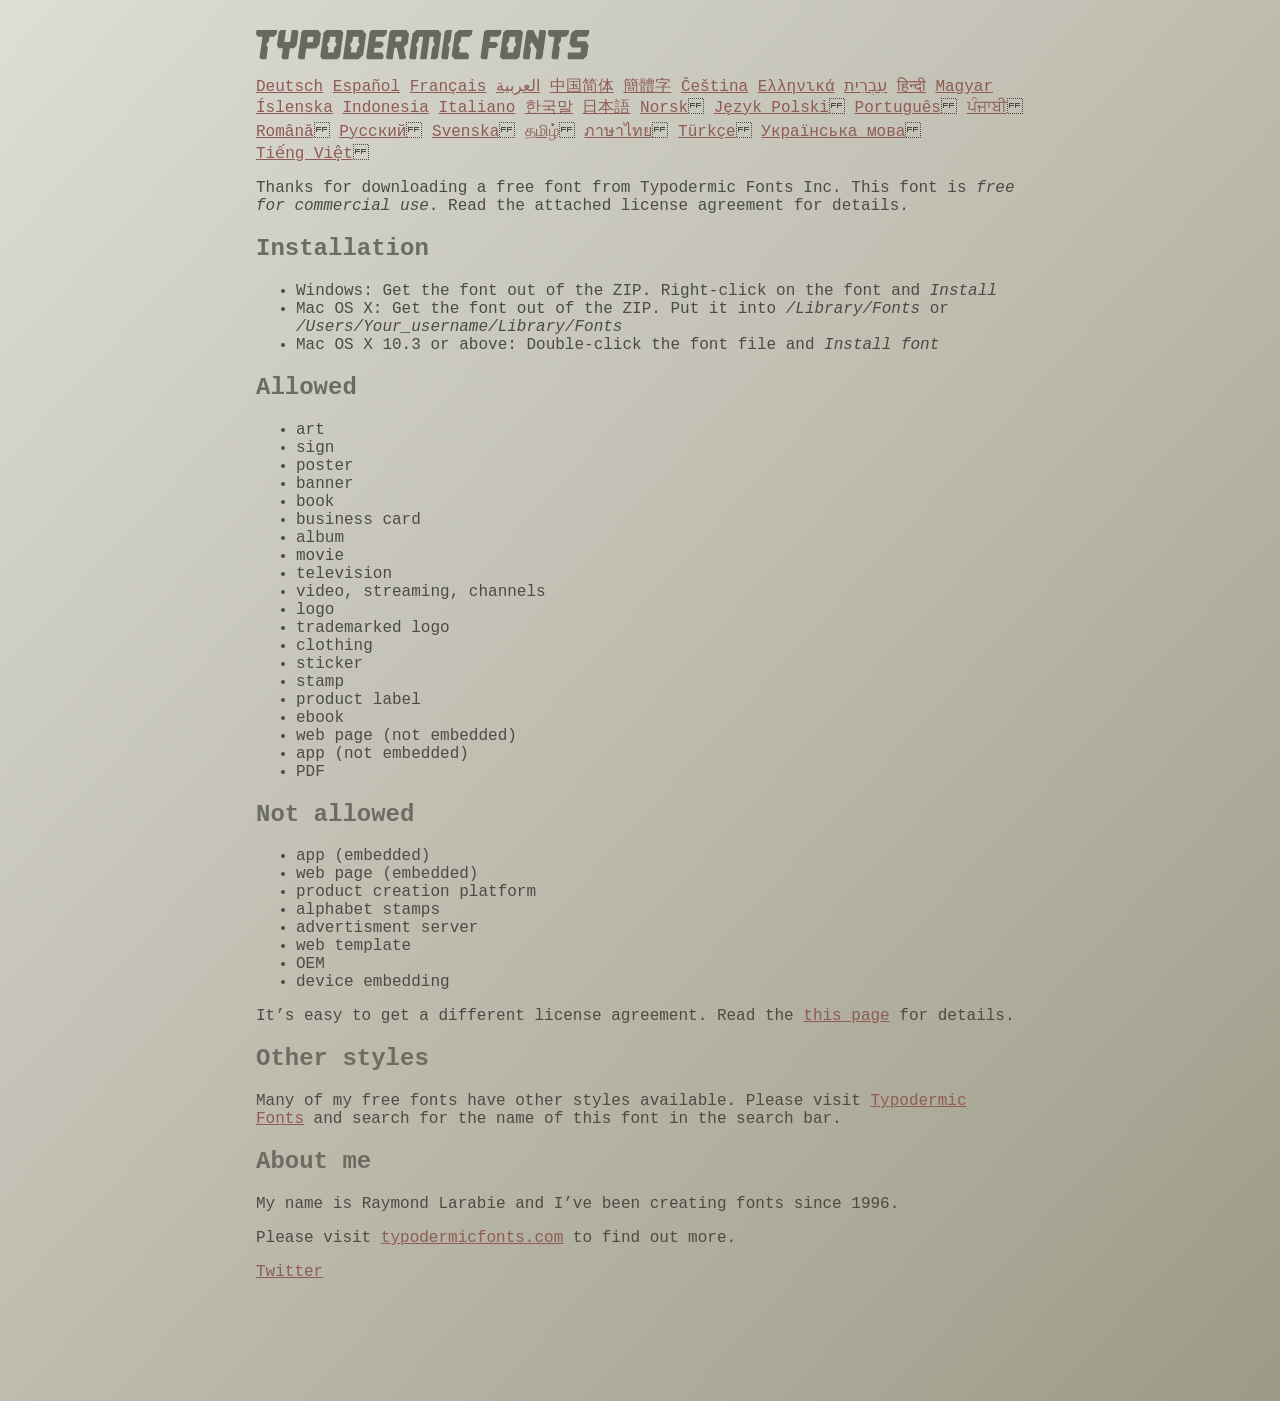
<file: Projects/fonts/steelfish (1)/read-this.html>
<head>
<meta http-equiv="Content-Type" content="text/html; charset=utf-8">
<title>Typodermic Fonts Inc. Freeware Font instructions 2014</title>
<style type="text/css">
body {
	margin:30px 20% 120px 20%;
	padding:0px;
	font-family:Consolas, Courier, sans-serif;
	color:#4c4b44;
	background-color:#c2c1b3;

/* IE10 Consumer Preview */ 
background-image: -ms-linear-gradient(top left, #DEDDD6 0%, #9D9B87 100%);

/* Mozilla Firefox */ 
background-image: -moz-linear-gradient(top left, #DEDDD6 0%, #9D9B87 100%);

/* Opera */ 
background-image: -o-linear-gradient(top left, #DEDDD6 0%, #9D9B87 100%);

/* Webkit (Safari/Chrome 10) */ 
background-image: -webkit-gradient(linear, left top, right bottom, color-stop(0, #DEDDD6), color-stop(1, #9D9B87));

/* Webkit (Chrome 11+) */ 
background-image: -webkit-linear-gradient(top left, #DEDDD6 0%, #9D9B87 100%);

/* W3C Markup, IE10 Release Preview */ 
background-image: linear-gradient(to bottom right, #DEDDD6 0%, #9D9B87 100%);

	}
h2 {color:#6d6c61;}
a {color:#8f5b54;}
a:hover {color:#ffffff; background-color:#9a998c;}
</style>
</head>

<body>

<svg width="350px" height="30px">
	<path fill="#69685D" d="M0,4.006L0.554,0h20.674l-0.553,4.006l-2.559,2.772h-4.688l-0.682,4.816l-2.515,3.026l1.663,3.07
		l-1.62,11.594H4.987l-1.448-1.79l2.94-20.716H1.791L0,4.006z"/>
	<path fill="#69685D" d="M35.8,0h5.285l1.408,1.791l-1.876,13.343l-2.515,3.111h-4.264l-1.534,11.04h-5.286l-1.449-1.79l1.322-9.25
		h-4.263l-1.705-3.111l1.875-13.343L24.76,0h5.242l-1.706,12.064h5.799L35.8,0z"/>
	<path fill="#69685D" d="M62.09,0l2.899,3.453L63.412,14.58l-3.496,3.962h-9.805l-1.491,10.742h-5.244l-1.493-1.79l3.625-25.704
		L47.469,0H62.09z M50.965,12.362h5.797l0.81-5.583h-5.799L50.965,12.362z"/>
	<path fill="#69685D" d="M64.256,26.642l3.367-24.041L70.523,0h14.664l2.132,2.601l-3.368,24.041l-2.856,2.643H66.431L64.256,26.642
		z M73.335,11.595l-2.514,3.026l1.663,3.07l-0.683,4.816H77.6l0.68-4.816l2.516-3.07l-1.663-3.026l0.681-4.816h-5.796L73.335,11.595
		z"/>
	<path fill="#69685D" d="M86.926,29.285L91.017,0h15.518l3.581,4.307l-2.899,20.673l-4.774,4.305H86.926z M96.345,11.595
		l-2.515,3.026l1.664,3.07l-0.683,4.816h5.798l0.681-4.816l2.516-3.07l-1.663-3.026l0.681-4.816h-5.796L96.345,11.595z"/>
	<path fill="#69685D" d="M127.114,29.285h-15.473l-1.492-1.79l3.624-25.704L115.731,0h15.389l-0.554,4.006l-2.557,2.772h-7.971
		l-0.684,4.816h6.906l1.662,3.026l-2.515,3.111h-6.905l-0.683,4.775h8.057l1.791,2.771L127.114,29.285z"/>
	<path fill="#69685D" d="M150.21,0l2.898,3.453l-1.405,9.977l-3.881,3.452l2.217,10.613l-1.748,1.79h-4.944l-2.387-11.553h-2.6
		l-1.622,11.553h-5.241l-1.493-1.79l3.624-25.704L135.588,0H150.21z M145.691,6.779h-5.796l-0.683,4.816h5.799L145.691,6.779z"/>
	<path fill="#69685D" d="M159.92,29.285h-5.242l-1.492-1.79l3.41-24.042L160.432,0h21.911l2.897,3.453l-3.409,24.042l-1.876,1.79
		h-5.284l1.617-11.594l2.517-3.07l-1.662-3.026l0.681-4.816h-4.092l-3.154,22.506h-6.522l3.155-22.506h-4.134l-0.683,4.816
		l-2.515,3.026l1.663,3.07L159.92,29.285z"/>
	<path fill="#69685D" d="M191.879,29.285h-5.244l-1.492-1.79l3.624-25.704L190.728,0h5.242l-1.619,11.595l-2.516,3.026l1.663,3.07
		L191.879,29.285z"/>
	<path fill="#69685D" d="M213.018,25.279l-0.554,4.006h-13.854l-2.899-3.494l3.156-22.338L202.702,0h13.854l-0.555,4.006
		l-2.558,2.772h-8.1l-0.683,4.816l-2.515,3.026l1.663,3.07l-0.683,4.816h8.1L213.018,25.279z"/>
	<path fill="#69685D" d="M226.007,29.285l-1.492-1.79l3.624-25.704L230.1,0h15.473l-0.554,4.006l-2.557,2.772h-8.058l-0.724,5.115
		h6.818l1.664,3.07l-2.557,3.11h-6.82l-1.535,11.211H226.007z"/>
	<path fill="#69685D" d="M243.903,26.642l3.368-24.041L250.17,0h14.663l2.131,2.601l-3.367,24.041l-2.855,2.643h-14.664
		L243.903,26.642z M252.983,11.595l-2.516,3.026l1.662,3.07l-0.681,4.816h5.796l0.684-4.816l2.515-3.07l-1.664-3.026l0.684-4.816
		h-5.798L252.983,11.595z"/>
	<path fill="#69685D" d="M280.639,19.822l-4.731-7.758l-2.516,3.069l1.662,3.069l-1.533,11.082h-5.244l-1.493-1.79l3.626-25.704
		L272.37,0h4.773l4.902,9.677L283.41,0h5.285l1.407,1.791l-3.623,25.704l-1.877,1.79h-5.285L280.639,19.822z"/>
	<path fill="#69685D" d="M291.926,4.006L292.48,0h20.674l-0.554,4.006l-2.557,2.772h-4.691l-0.681,4.816l-2.516,3.026l1.664,3.07
		l-1.621,11.594h-5.285l-1.451-1.79l2.942-20.716h-4.689L291.926,4.006z"/>
	<path fill="#69685D" d="M325.168,17.478h-9.209l-2.387-3.923l1.45-10.102L318.857,0h14.452l-0.682,4.86l-1.621,1.918h-9.506
		l-0.64,4.561h9.208l2.388,3.878l-1.493,10.572l-3.836,3.494h-14.579l-1.107-1.917l0.682-4.86h12.362L325.168,17.478z"/>
</svg>

<br>

<p translate="no">

<a href="https://translate.google.com/translate?hl=en&sl=en&tl=de&u=https://typodermicfonts.com/wp-content/uploads/2021/04/read-this.html&sandbox=0&usg=ALkJrhivq6___mill12Uw6fPvMWyJxstkw">Deutsch</a>

<a href="https://translate.google.com/translate?hl=en&sl=en&tl=es&u=https://typodermicfonts.com/wp-content/uploads/2021/04/read-this.html&sandbox=0&usg=ALkJrhjAt3cpinDeMTX6Ro8UcZFqaE8K5Q">Español</a>

<a href="https://translate.google.com/translate?hl=en&sl=en&tl=fr&u=https://typodermicfonts.com/wp-content/uploads/2021/04/read-this.html&sandbox=0&usg=ALkJrhjObLPhFyyhwigF-dBoOZ3eXYdDsw">Français</a>

<a href="https://translate.google.com/translate?hl=en&sl=en&tl=ar&u=https://typodermicfonts.com/wp-content/uploads/2021/04/read-this.html&sandbox=0&usg=ALkJrhg2hs-st3zodt-AjmoeuPHfyJsTEg">العربية</a>

<a href="https://translate.google.com/translate?hl=en&sl=en&tl=zh-CN&u=https://typodermicfonts.com/wp-content/uploads/2021/04/read-this.html&sandbox=0&usg=ALkJrhiilVnjG1Ks0DN7UyRqbKExhxAT-Q">中国简体</a>

<a href="https://translate.google.com/translate?hl=en&sl=en&tl=zh-TW&u=https://typodermicfonts.com/wp-content/uploads/2021/04/read-this.html&sandbox=0&usg=ALkJrhiSCPRAYToARlHI4kxIK9eCIFKQhw">簡體字</a>

<a href="https://translate.google.com/translate?hl=en&sl=en&tl=cs&u=https://typodermicfonts.com/wp-content/uploads/2021/04/read-this.html&sandbox=0&usg=ALkJrhj3z2HOOmCXLT-ApYW2SCeBvTGvTA">Čeština</a>

<a href="https://translate.google.com/translate?hl=en&sl=en&tl=el&u=https://typodermicfonts.com/wp-content/uploads/2021/04/read-this.html&sandbox=0&usg=ALkJrhhoORG-43TvZ2NVrll3T0oyOZE0VA">Ελληνικά</a>

<a href="https://translate.google.com/translate?hl=en&sl=en&tl=iw&u=https://typodermicfonts.com/wp-content/uploads/2021/04/read-this.html&sandbox=0&usg=ALkJrhiP4kLXdDxVNuV6-9tHJ8Tbt-1xKw">עִבְרִית</a>

<a href="https://translate.google.com/translate?hl=en&sl=en&tl=hi&u=https://typodermicfonts.com/wp-content/uploads/2021/04/read-this.html&sandbox=0&usg=ALkJrhhJmUufReWrMTSaGKPPOqV7q5jpGQ">हिन्दी</a>

<a href="https://translate.google.com/translate?hl=en&sl=en&tl=hu&u=https://typodermicfonts.com/wp-content/uploads/2021/04/read-this.html&sandbox=0&usg=ALkJrhgfcL_UwP3jkr6Vvq35rkhETFuTug">Magyar</a>

<a href="https://translate.google.com/translate?hl=en&sl=en&tl=is&u=https://typodermicfonts.com/wp-content/uploads/2021/04/read-this.html&sandbox=0&usg=ALkJrhjpK9lELyRP50Vv3RNgqCJDb6d-GQ">Íslenska</a>

<a href="https://translate.google.com/translate?hl=en&sl=en&tl=id&u=https://typodermicfonts.com/wp-content/uploads/2021/04/read-this.html&sandbox=0&usg=ALkJrhiExV3gmyXBUVqcwNiGiUWQSRrgIQ">Indonesia</a>

<a href="https://translate.google.com/translate?hl=en&sl=en&tl=it&u=https://typodermicfonts.com/wp-content/uploads/2021/04/read-this.html&sandbox=0&usg=ALkJrhgMr2_uulaLYRSFz8C34rtcbN6XEg">Italiano</a>

<a href="https://translate.google.com/translate?hl=en&sl=en&tl=ko&u=https://typodermicfonts.com/wp-content/uploads/2021/04/read-this.html&sandbox=0&usg=ALkJrhhl_nNXiOMIiBERq879UXH1XYfZGw">한국말</a>

<a href="https://translate.google.com/translate?hl=en&ie=UTF8&prev=_t&sl=en&tl=ja&u=https://typodermicfonts.com/wp-content/uploads/2021/04/read-this.html&sandbox=0&usg=ALkJrhi2FvSFgSUub72-Sq2moIRAosCiLA">日本語</a>

<a href="https://translate.google.com/translate?hl=en&sl=en&tl=no&u=https://typodermicfonts.com/wp-content/uploads/2021/04/read-this.html&sandbox=0&usg=ALkJrhhnf9AGd5hfxwA04e1w-tfYPha1ww">Norsk</a>
<a href="https://translate.google.com/translate?hl=en&sl=en&tl=pl&u=https://typodermicfonts.com/wp-content/uploads/2021/04/read-this.html&sandbox=0&usg=ALkJrhjZTe5eJRrZffLe0zgqEHPrMb8pOQ">Język&nbsp;Polski</a>
<a href="https://translate.google.com/translate?hl=en&sl=en&tl=pt-BR&u=https://typodermicfonts.com/wp-content/uploads/2021/04/read-this.html&sandbox=0&usg=ALkJrhg-zp3i6AcZCv02ONjZ5YvkcCFDBw">Português</a>
<a href="https://translate.google.com/translate?hl=en&sl=en&tl=pa&u=https://typodermicfonts.com/wp-content/uploads/2021/04/read-this.html&sandbox=0&usg=ALkJrhhPEMoYvW59_DJT7y6fxgG2IMh23A">ਪੰਜਾਬੀ</a>
<a href="https://translate.google.com/translate?hl=en&sl=en&tl=ro&u=https://typodermicfonts.com/wp-content/uploads/2021/04/read-this.html&sandbox=0&usg=ALkJrhgD0R8zxuQQh-YmFpQTJdvjhAYm2A">Română</a>
<a href="https://translate.google.com/translate?hl=en&sl=en&tl=ru&u=https://typodermicfonts.com/wp-content/uploads/2021/04/read-this.html&sandbox=0&usg=ALkJrhgI6c7Pd-FCcipT4xc2NPTefj5JJg">Русский</a>
<a href="https://translate.google.com/translate?hl=en&sl=en&tl=sv&u=https://typodermicfonts.com/wp-content/uploads/2021/04/read-this.html&sandbox=0&usg=ALkJrhhA8gW_-rjCbZQ5TK46zFMB3_StEQ">Svenska</a>
<a href="https://translate.google.com/translate?hl=en&sl=en&tl=ta&u=https://typodermicfonts.com/wp-content/uploads/2021/04/read-this.html&sandbox=0&usg=ALkJrhiwxxCEPzu3pHBXP-fbTZaOzYqe3g">தமிழ்</a>
<a href="https://translate.google.com/translate?hl=en&sl=en&tl=th&u=https://typodermicfonts.com/wp-content/uploads/2021/04/read-this.html&sandbox=0&usg=ALkJrhjP1N1DRUB1M81k5mi5KnRtt5C2-Q">ภาษาไทย</a>
<a href="https://translate.google.com/translate?hl=en&sl=en&tl=tr&u=https://typodermicfonts.com/wp-content/uploads/2021/04/read-this.html&sandbox=0&usg=ALkJrhiTYbD039OWznCcGyQnMy89_v-1gA">Türkçe</a>
<a href="https://translate.google.com/translate?hl=en&sl=en&tl=uk&u=http%3A%2F%2Ftypodermicfonts.com%2Fwp-content%2Fuploads%2F2014%2F02%2Fread-this.html">Українська&nbsp;мова</a>
<a href="https://translate.google.com/translate?hl=en&sl=en&tl=vi&u=https://typodermicfonts.com/wp-content/uploads/2021/04/read-this.html&sandbox=0&usg=ALkJrhirTQPOLCZognLpxOvJQT_158y07A">Tiếng&nbsp;Việt</a>
</p>


<p>Thanks for downloading a free font from <span translate="no">Typodermic Fonts Inc.</span> This font is <em>free for commercial use</em>. Read the attached license agreement for details.</p>


<h2>Installation</h2>

<ul>
<li>Windows: Get the font out of the ZIP. Right-click on the font and <em>Install</em>
<li>Mac OS X: Get the font out of the ZIP. Put it into <cite translate="no">/Library/Fonts</cite> or <cite translate="no">/Users/Your_username/Library/Fonts</cite>
<li>Mac OS X 10.3 or above: Double-click the font file and <em>Install font</em>
</ul>


<h2>Allowed</h2>

<ul>
<li>art
<li>sign
<li>poster
<li>banner
<li>book
<li>business card
<li>album
<li>movie
<li>television
<li>video, streaming, channels
<li>logo
<li>trademarked logo
<li>clothing
<li>sticker
<li>stamp
<li>product label
<li>ebook
<li>web page (not embedded)
<li>app (not embedded)
<li>PDF
</ul>

<h2>Not allowed</h2>

<ul>
<li>app (embedded)
<li>web page (embedded)
<li>product creation platform
<li>alphabet stamps
<li>advertisment server
<li>web template
<li>OEM
<li>device embedding
</ul>

<p>It&rsquo;s easy to get a different license agreement. Read the <a href="https://typodermicfonts.com/custom/">this page</a> for details.</p>

<h2>Other styles</h2>

<p>Many of my free fonts have other styles available. Please visit <a href="https://typodermicfonts.com">Typodermic Fonts</a> and search for the name of this font in the search bar.</p>


<h2>About me</h2>

<p>My name is <span translate="no">Raymond Larabie</span> and I&rsquo;ve been creating fonts since 1996.</p>

<p>Please visit <a href="https://typodermicfonts.com">typodermicfonts.com</a> to find out more.</p>
<p translate="no"><p><a href="https://twitter.com/typodermic">Twitter</a></p>


</body>
</file>
